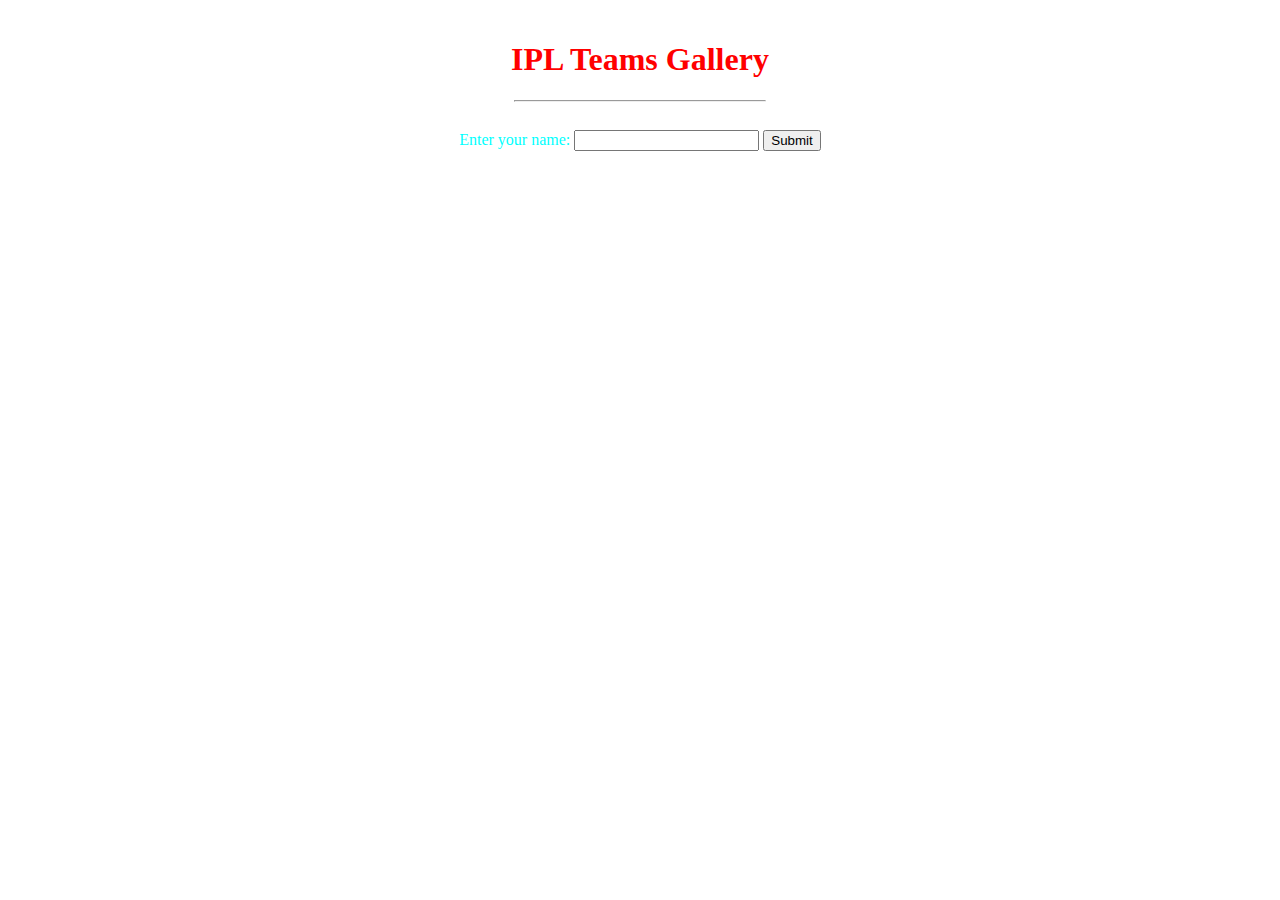
<file: index.Html>
<!DOCTYPE html>
<html lang="en">

<head>
  <meta charset="UTF-8">
  <title>IPL Teams Gallery</title>
  <link rel="stylesheet" href="style for enter.css">
</head>

<body>

  <header>
    <h1 style="-webkit-text-fill-color: red;">IPL Teams Gallery</h1>
    <hr style="
    width:250px;">
  </header>

  <div id="team-selector">
    <form action="IPL.html" method="GET">
      <label for="name" style="-webkit-text-fill-color:cyan;">Enter your name:</label>
      <input type="text" id="name" name="name" required>
      <button type="submit">Submit</button>
    </form>
  </div>

</body>

</html>
</file>
<file: style for enter.css>
body {
    height: auto;
  }
  
  body {
   background-image: url(https://wallpapercave.com/wp/wp6194569.jpg);
    margin: 0;
    
    font-family: Rocher, sans-Rocher;
    font-size: 16px;
  }

  
  header {
    
    text-align: center;
    padding: 20px;
  }
  
  #team-selector {
    text-shadow: red;
    text-align: center;
  }
</file>
